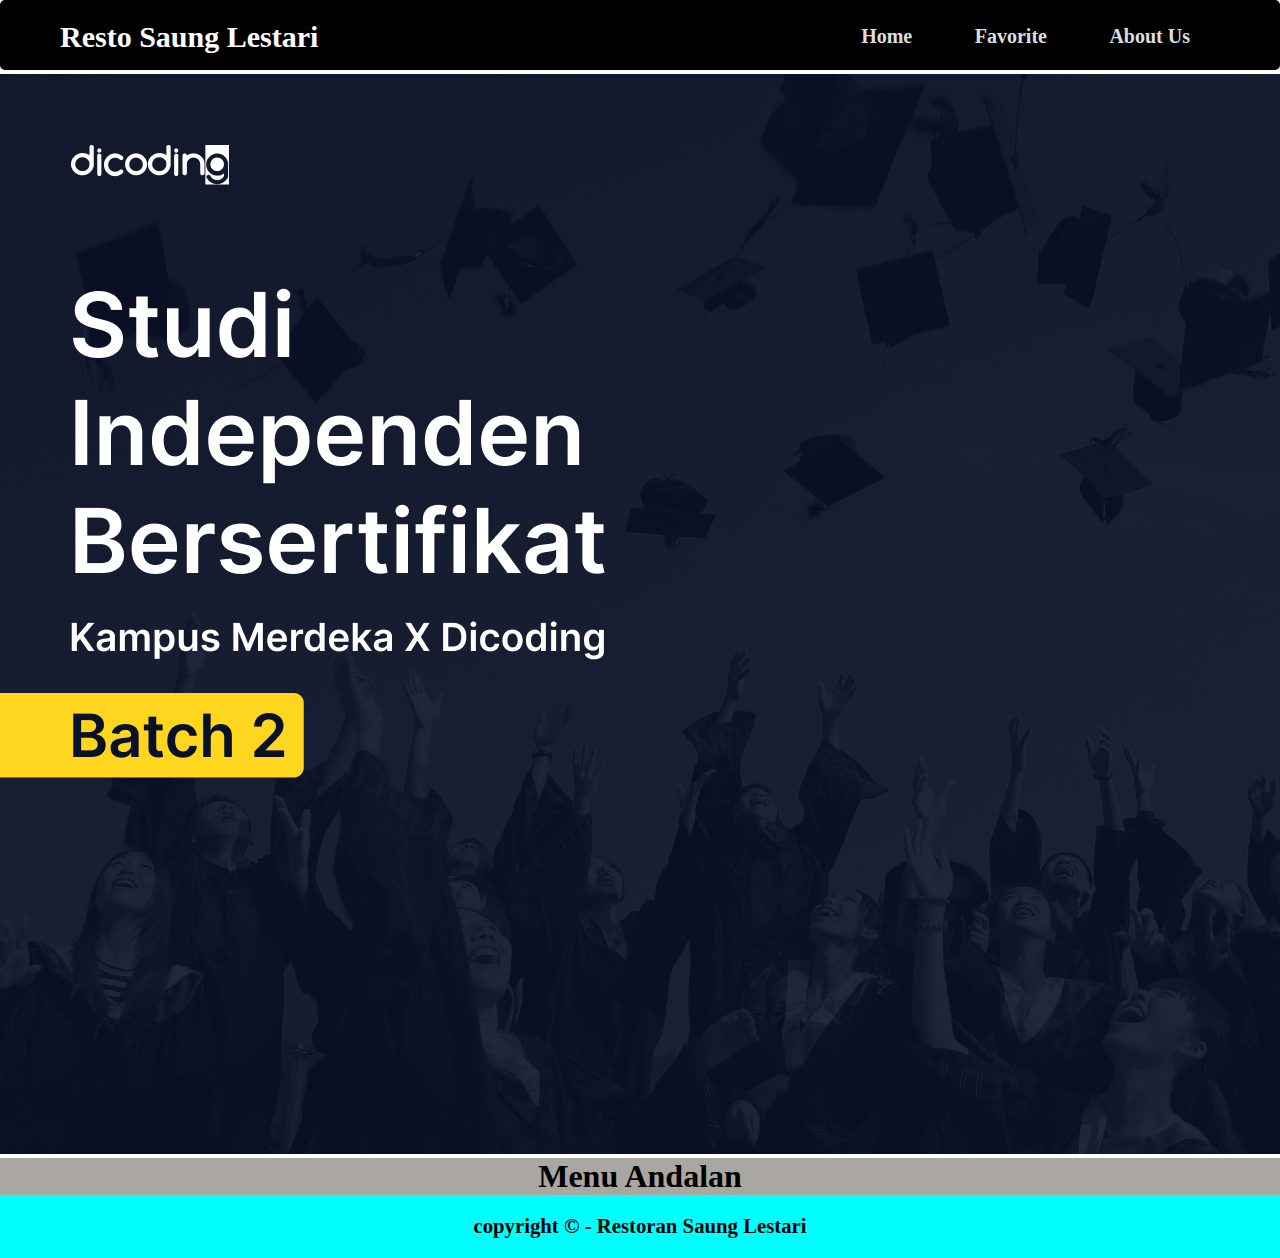
<file: index.html>
<!DOCTYPE html>
<html lang="en">
<head>
    <meta charset="UTF-8">
    <meta http-equiv="X-UA-Compatible" content="IE=edge">
    <meta name="viewport" content="width=device-width, initial-scale=1.0">
    <title>Document</title>

    <!-- CSS -->
    <link rel="stylesheet" href="styles.css">

</head>
<body>
    <header>
        <nav class="menu">
            <label> Resto Saung Lestari </label>
            <ul>
                <li><a href="#">Home</a></li>
                <li><a href="#">Favorite</a></li>
                <li><a href="#">About Us</a></li>
            </ul>
        </nav>
    </header>

    <!-- JUMBOTRON -->
    <div class="jumbotron">
        <img src="Background.jpg" alt="jumbotron">
    </div>
    <!-- AKHIR JUMBOTRON -->

    <main>
        <h1>Menu Andalan</h1>
    </main>

    <footer>
        <h5>copyright &copy; - Restoran Saung Lestari</h5>
    </footer>
</body>
</html>
</file>
<file: styles.css>
* {
    padding: 0;
    margin: 0;
}

/* NAVBAR */
.menu {
    font-weight: bold;
    height: 70px;
    width: 100%;
    background-color: black;
    border-radius: 5px;
    font-size: 10px;
}

label {
    font-size: 30px;
    color: white;
    margin: 10px;
    padding: 10px 50px  ;
    float: left;
}

.menu ul {
    margin: 0px;
    padding: 5px;
    padding-right: 50px;
    background: none;
    display: block;
    float: right;
}

.menu ul li {
    list-style: none;
    display: inline-block;
    font-size: 20px;
    padding-right: 20px;
}

.menu ul li a {
    display: block;
    text-decoration: none;
    padding: 20px;
    color: #ddd;
}

.menu ul li a:hover {
    color: red;
}
/* AKHIR NAVBAR */

/* DAFTAR MENU */
main h1{
    text-align: center;
    background-color: #aaa7a2;
}

/* MAIN */
main div {
    margin: 10px 50px;
}
  
/* FOOTER */
footer {
    text-align: center;
    background-color: aqua;
    font-size: 25px;
    padding: 20px;
}

/* Card/daftar menu */
.content {
    grid-area: content;
    text-align: center;
    padding: 30px;
    height: 600px;
    background-color: #aaa7a2;
    /* background-image: url(../gambar/restoran.jpg); */
  }
  
  .column {
    display: grid;
    /* width: 20%; */
    padding: 10px 0px 10px 0px;
    /* background-color: wheat; */
  }
  
  .column:hover {
    color: rgb(139, 33, 56);
    transform: translateY(-10px);
  }
  
  .row {
    margin: 0 -5px;
  }
  
  .card {
    width: 30%;
    border-style: solid;
    /* position: relative; */
    background-color: white;
  }
  
  main div img {
    width: 100%;
    height: 200px;
  }
  
  .container {
    padding: 10px;
  }
  /* akhir */

  article {
      float: left;
  }
</file>
